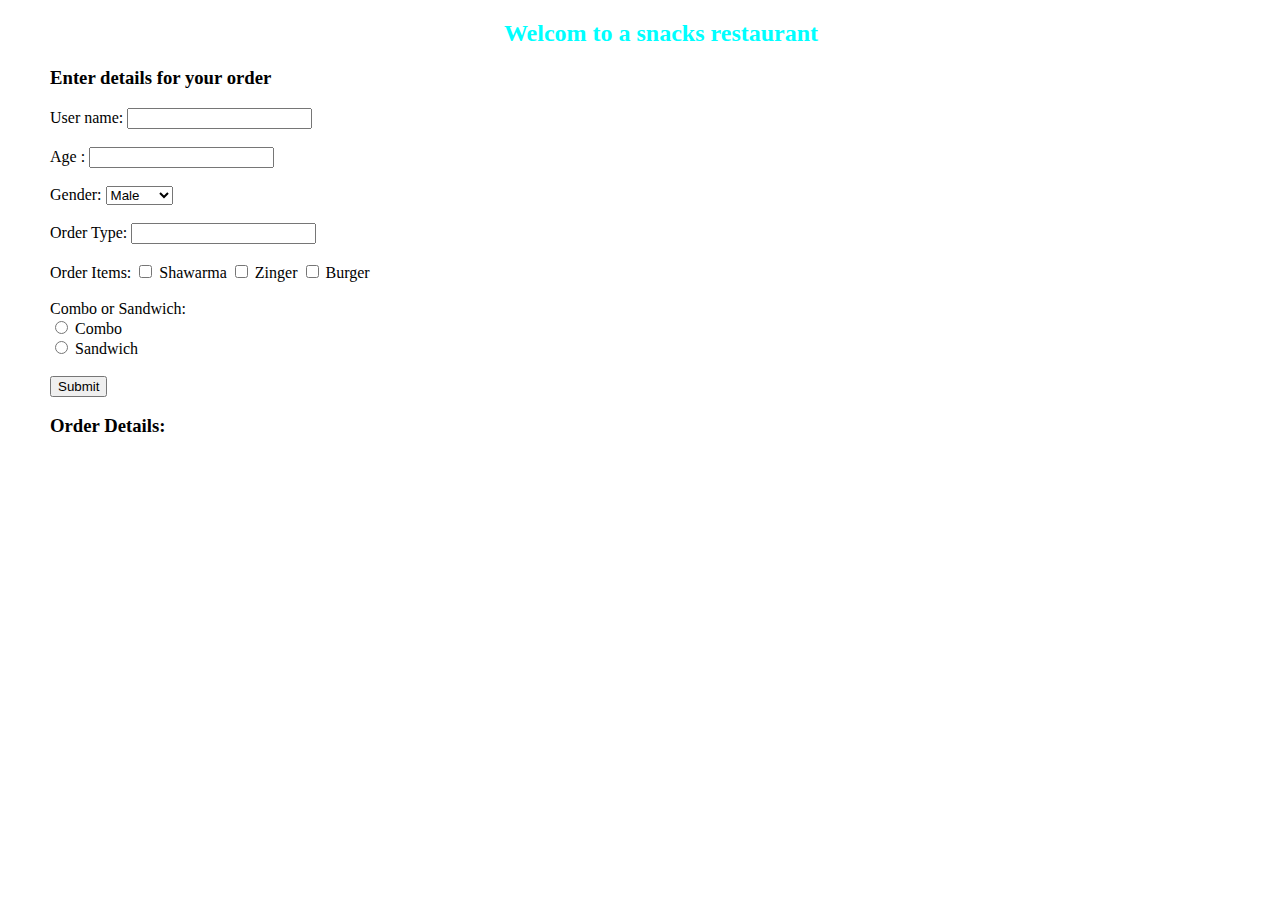
<file: index.html>
<!DOCTYPE html>
<html lang="en">
<head>
    <meta charset="UTF-8">
    <meta name="viewport" content="width=device-width, initial-scale=1.0">
    <link rel="stylesheet" href="style.css">
    <title>Order info.</title>
</head>
<body>
    <h2>Welcom to a snacks restaurant</h2>
    <div><h3>Enter details for your order</h3></div>
  <form id="orderForm">
    <label for="username">User name:</label>
    <input type="text" id="username" name="username"><br><br>

    <label for="Age">Age :</label>
    <input type="number" id="Age" name="Age"><br><br>

    <label>Gender:</label>
    <select name="Gender" id="Gender"> 
        <option value="Male" id="Male">Male</option>
        <option value="Female" id="Female">Female</option>
    </select><br><br>

    <label for="orderType">Order Type:</label>
    <input type="text" id="orderType" name="orderType"><br><br>

    <label id="orderItem">Order Items:</label>
    <input type="checkbox" id="shawarma" name="order-item" value="Shawarma">
    <label for="shawarma">Shawarma</label>
    <input type="checkbox" id="zinger" name="order-item" value="Zinger">
    <label for="zinger">Zinger</label>
    <input type="checkbox" id="burger" name="order-item" value="Burger">
    <label for="burger">Burger</label><br><br>

    <label>Combo or Sandwich:</label><br>
    <input type="radio" id="combo" name="combo-sandwich" value="Combo">
    <label for="combo">Combo</label><br>
    <input type="radio" id="sandwich" name="combo-sandwich" value="Sandwich">
    <label for="sandwich">Sandwich</label><br><br>

    <button type="button" id="submitBtn">Submit</button>
  </form>
 <h3>Order Details:</h3>   
<div id="details"></div>



<script src="app.js"></script>
</body>
</html>
</file>
<file: style.css>
body{
    margin-left: 50px;
}
h2 {
color: aqua;
font-weight: bold;
text-align: center;
}
</file>
